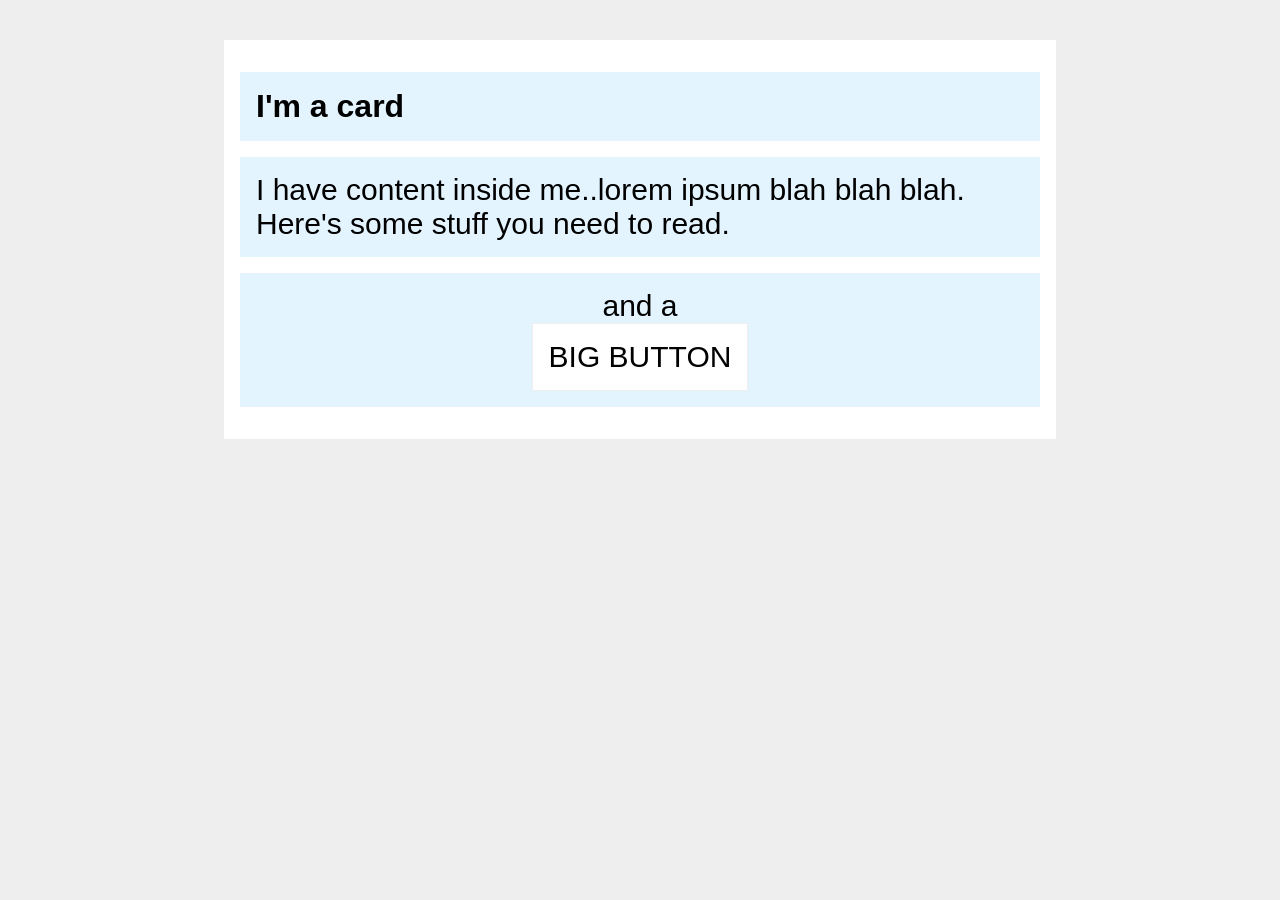
<file: foundations/block-and-inline/02-margin-and-padding-2/index.html>
<!DOCTYPE html>
<html lang="en">
  <head>
    <meta charset="UTF-8">
    <meta http-equiv="X-UA-Compatible" content="IE=edge">
    <meta name="viewport" content="width=device-width, initial-scale=1.0">
    <title>Margin and Padding exercise 2</title>
    <link rel="stylesheet" href="style.css">
  </head>
  <body>
    <div class="card">
      <h1 class="title">I'm a card</h1>
      <div class="content font margin">I have content inside me..lorem ipsum blah blah blah. Here's some stuff you need to read.</div>
      <div class="button-container font margin">and a <button class="font">BIG BUTTON</button></div>
    </div>
  </body>
</html>
</file>
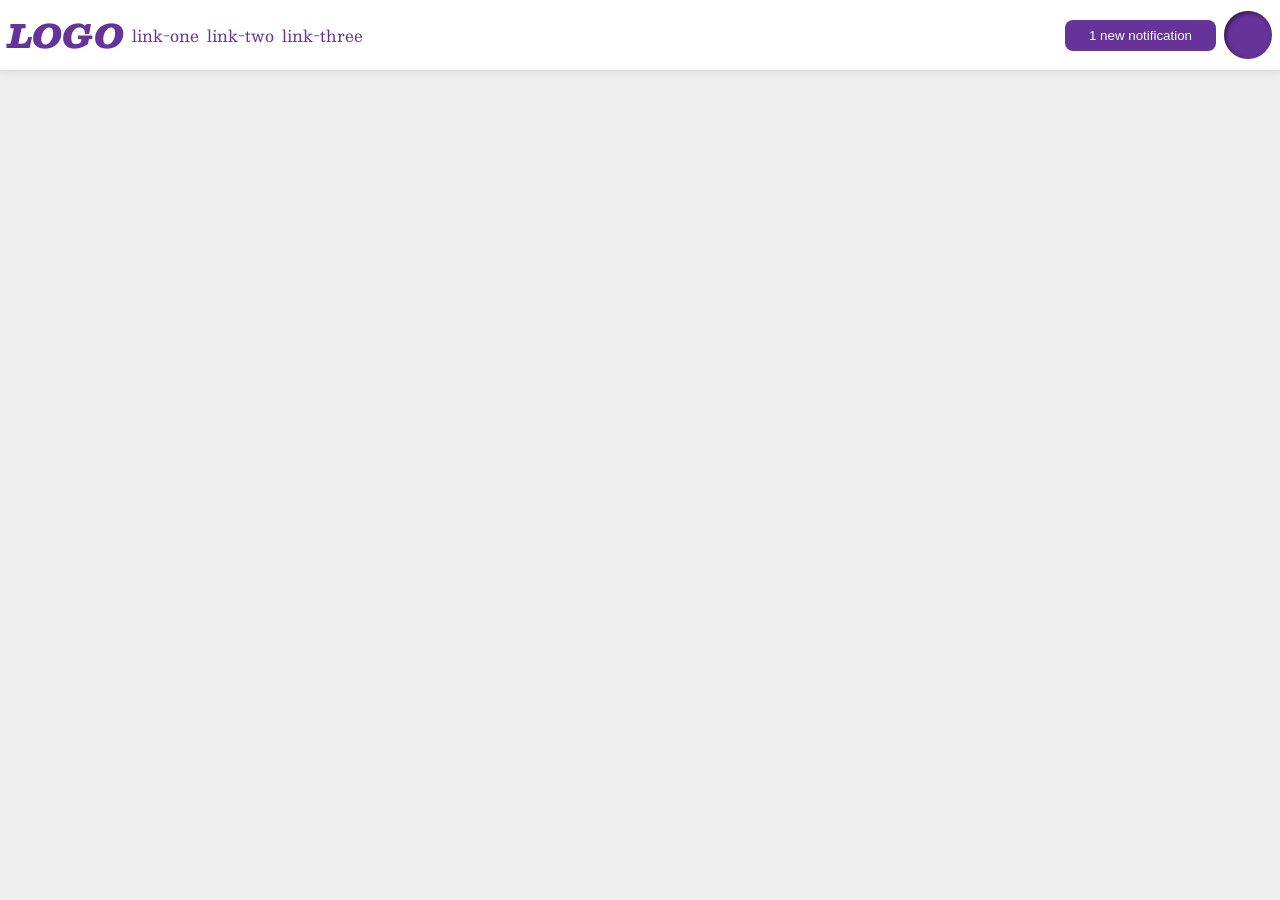
<file: foundations/flex/03-flex-header-2/index.html>
<!DOCTYPE html>
<html lang="en">
  <head>
    <meta charset="UTF-8">
    <meta http-equiv="X-UA-Compatible" content="IE=edge">
    <meta name="viewport" content="width=device-width, initial-scale=1.0">
    <title>Flex Header 2</title>
    <link rel="stylesheet" href="style.css">
  </head>
  <body>
    <div class="header">
      <div class = "left">
      <div class="logo">
        LOGO
      </div>
      <ul class="links">
        <li><a href="https://google.com">link-one</a></li>
        <li><a href="https://google.com">link-two</a></li>
        <li><a href="https://google.com">link-three</a></li>
      </ul>
      </div>
      <div class ="right">
      <button class="notifications">
        1 new notification
      </button>
      <div class="profile-image"></div>
      </div>
    </div>
  </body>
</html>
</file>
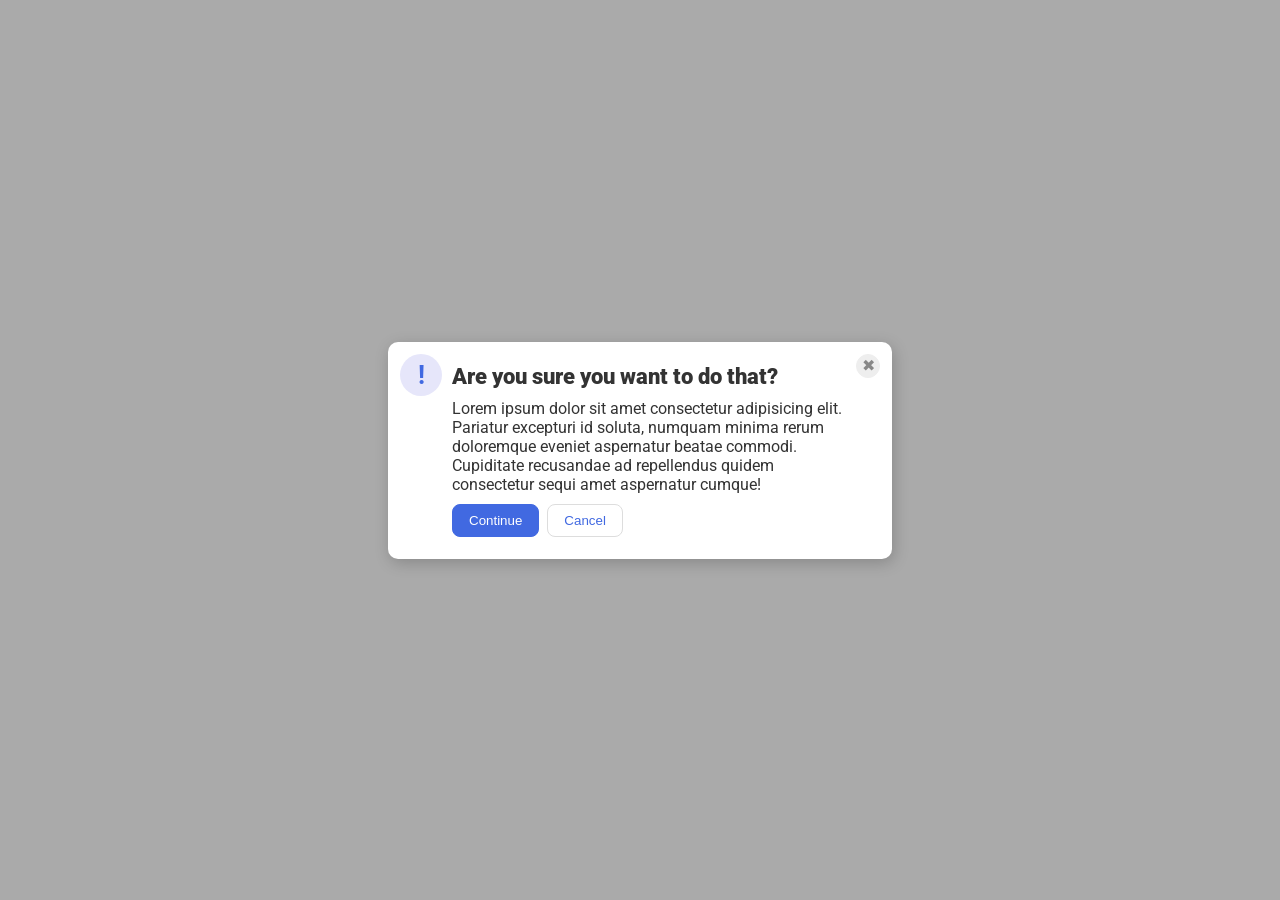
<file: foundations/flex/05-flex-modal/index.html>
<!DOCTYPE html>
<html lang="en">
  <head>
    <meta charset="UTF-8">
    <meta http-equiv="X-UA-Compatible" content="IE=edge">
    <meta name="viewport" content="width=device-width, initial-scale=1.0">
    <link rel="stylesheet" href="style.css">
    <title>Modal</title>
  </head>
  <body>
    <div class="modal"> 
      <div class="container-one">
        <div class="icon">!</div>
      </div>
      <div class="container-two">
        <div class="header">Are you sure you want to do that?</div>
        <div class="text">Lorem ipsum dolor sit amet consectetur adipisicing elit. Pariatur excepturi id soluta, numquam minima rerum doloremque eveniet aspernatur beatae commodi. Cupiditate recusandae ad repellendus quidem consectetur sequi amet aspernatur cumque!</div>
        <div class="button">
          <button class="continue">Continue</button>
          <button class="cancel">Cancel</button>
        </div>
      </div>
      <div class="container-three">
        <button class="close-button">✖</button>
      </div>
    </div>
  </body>
</html>
</file>
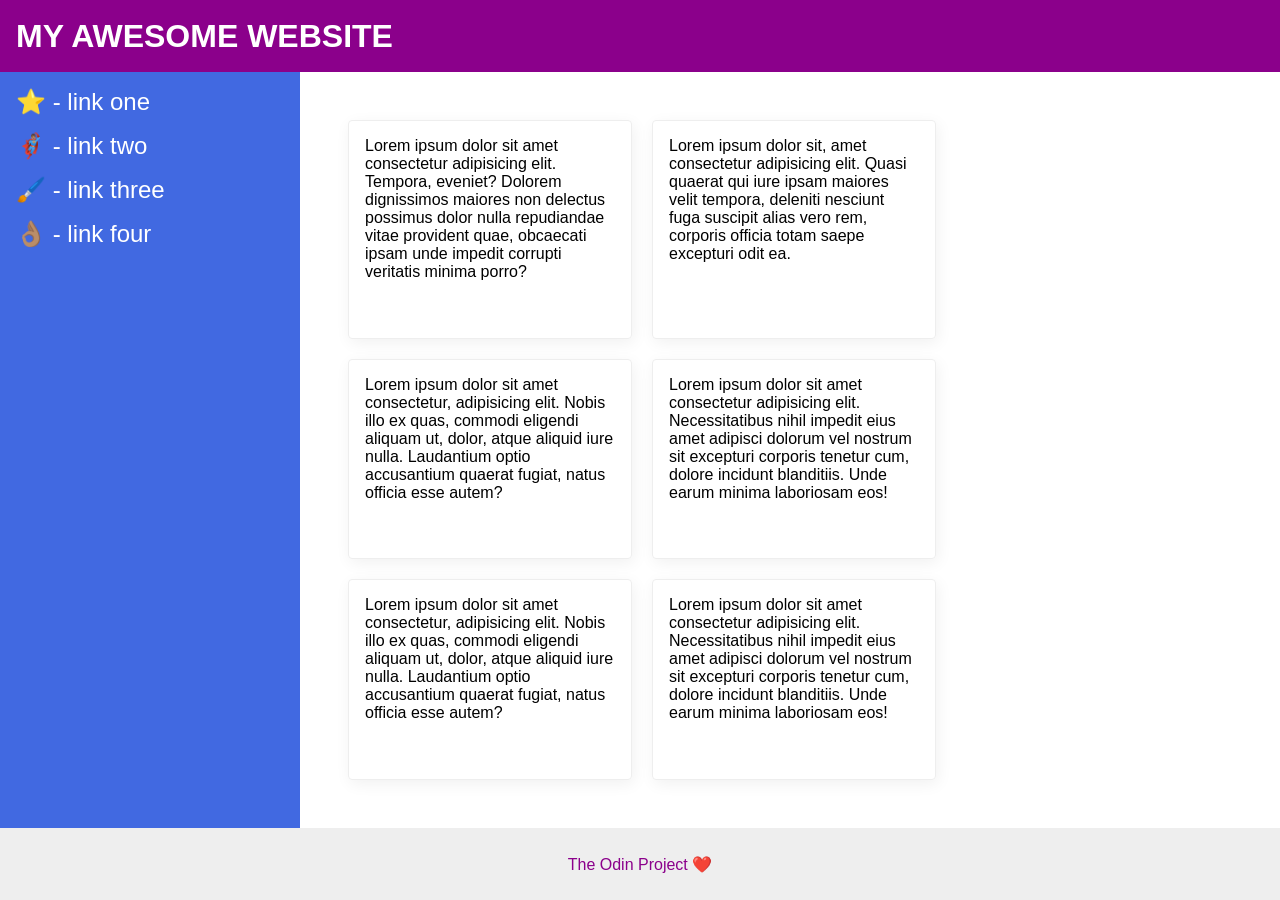
<file: foundations/flex/07-flex-layout-2/index.html>
<!DOCTYPE html>
<html lang="en">
  <head>
    <meta charset="UTF-8">
    <meta http-equiv="X-UA-Compatible" content="IE=edge">
    <meta name="viewport" content="width=device-width, initial-scale=1.0">
    <title>The Holy Grail</title>
    <link rel="stylesheet" href="style.css">
  </head>
  <body>
    <div class="header">
      MY AWESOME WEBSITE
    </div>
    <div class="mid">
      <div class="sidebar">
        <ul>
          <li><a href="#">⭐ - link one</a></li>
          <li><a href="#">🦸🏽‍♂️ - link two</a></li>
          <li><a href="#">🖌️ - link three</a></li>
          <li><a href="#">👌🏽 - link four</a></li>
        </ul>
      </div>
      <div class="content-cards">
        <div class="card">Lorem ipsum dolor sit amet consectetur adipisicing elit. Tempora, eveniet? Dolorem dignissimos maiores non delectus possimus dolor nulla repudiandae vitae provident quae, obcaecati ipsam unde impedit corrupti veritatis minima porro?</div>
        <div class="card">Lorem ipsum dolor sit, amet consectetur adipisicing elit. Quasi quaerat qui iure ipsam maiores velit tempora, deleniti nesciunt fuga suscipit alias vero rem, corporis officia totam saepe excepturi odit ea.</div>
        <div class="card">Lorem ipsum dolor sit amet consectetur, adipisicing elit. Nobis illo ex quas, commodi eligendi aliquam ut, dolor, atque aliquid iure nulla. Laudantium optio accusantium quaerat fugiat, natus officia esse autem?</div>
        <div class="card">Lorem ipsum dolor sit amet consectetur adipisicing elit. Necessitatibus nihil impedit eius amet adipisci dolorum vel nostrum sit excepturi corporis tenetur cum, dolore incidunt blanditiis. Unde earum minima laboriosam eos!</div>
        <div class="card">Lorem ipsum dolor sit amet consectetur, adipisicing elit. Nobis illo ex quas, commodi eligendi aliquam ut, dolor, atque aliquid iure nulla. Laudantium optio accusantium quaerat fugiat, natus officia esse autem?</div>
        <div class="card">Lorem ipsum dolor sit amet consectetur adipisicing elit. Necessitatibus nihil impedit eius amet adipisci dolorum vel nostrum sit excepturi corporis tenetur cum, dolore incidunt blanditiis. Unde earum minima laboriosam eos!</div>
      </div>
    </div>
    <div class="footer">
      The Odin Project ❤️
    </div>
  </body>
</html>
</file>
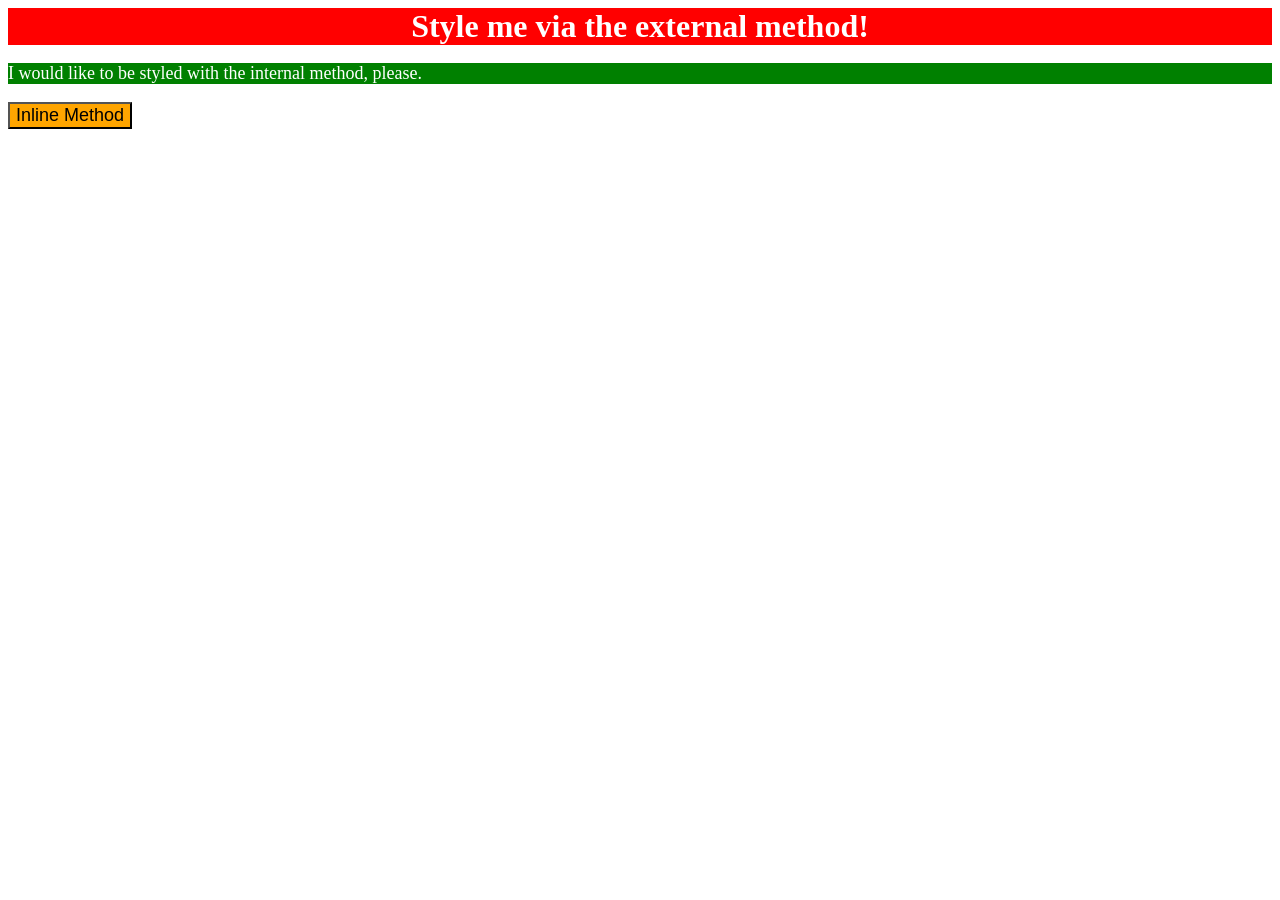
<file: foundations/intro-to-css/01-css-methods/index.html>
<!DOCTYPE html>
<html lang="en">
  <head>
    <meta charset="UTF-8">
    <meta http-equiv="X-UA-Compatible" content="IE=edge">
    <meta name="viewport" content="width=device-width, initial-scale=1.0">
    <title>Methods for Adding CSS</title>
    <link rel="stylesheet" href="styles.css">
    <style>
      p {
        background-color: green;
        color: white;
        font-size: 18px;
      }
    </style>
  </head>
  <body>
    <div>Style me via the external method!</div>
    <p>I would like to be styled with the internal method, please.</p>
    <button style="background-color: orange; font-size: 18px">Inline Method</button>
  </body>
</html>
</file>
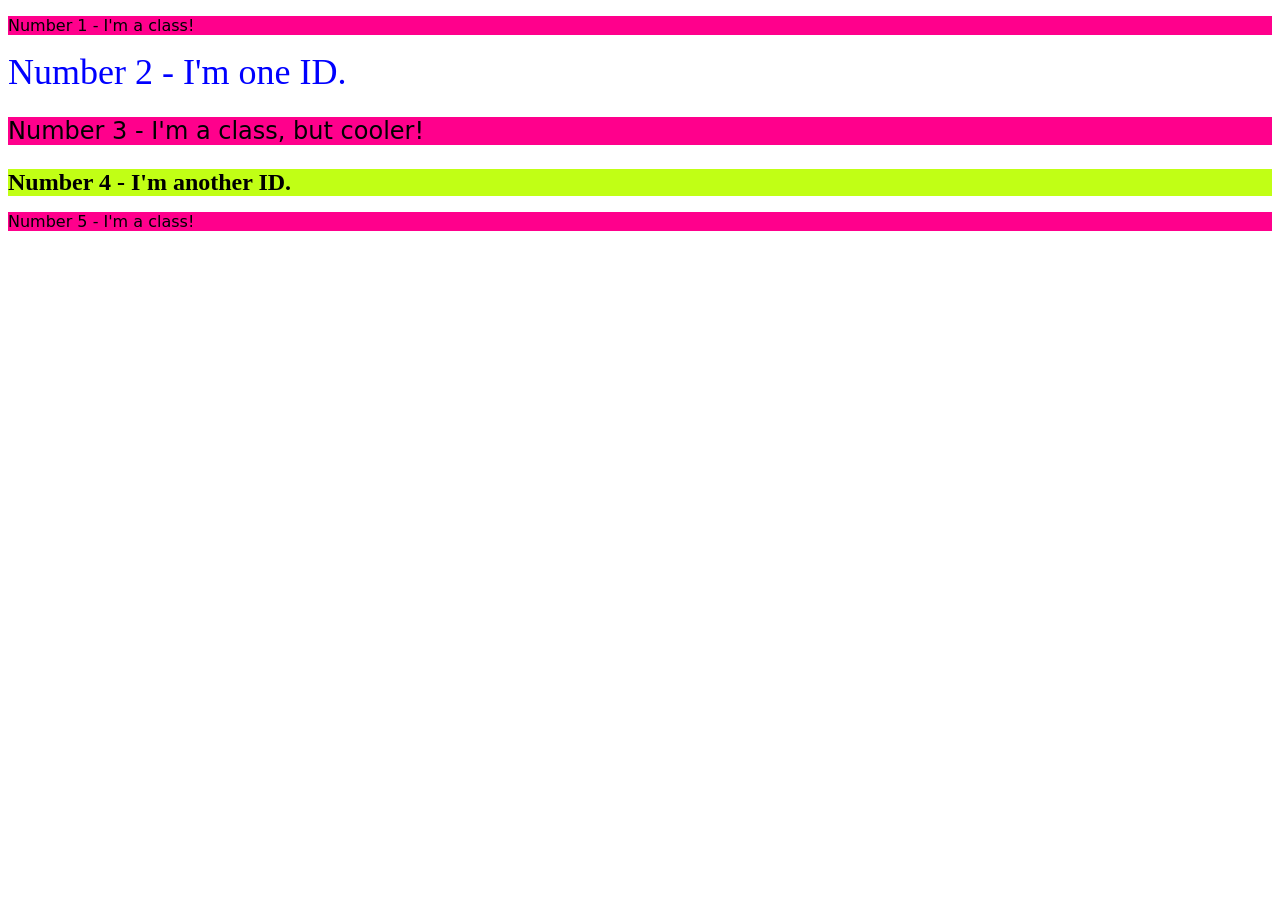
<file: foundations/intro-to-css/02-class-id-selectors/index.html>
<!DOCTYPE html>
<html lang="en">
  <head>
    <meta charset="UTF-8">
    <meta http-equiv="X-UA-Compatible" content="IE=edge">
    <meta name="viewport" content="width=device-width, initial-scale=1.0">
    <title>Class and ID Selectors</title>
    <link rel="stylesheet" href="style.css">
  </head>
  <body>
    <p class="odd">Number 1 - I'm a class!</p>
    <div id="two">Number 2 - I'm one ID.</div>
    <p class="odd cooler">Number 3 - I'm a class, but cooler!</p>
    <div id="four">Number 4 - I'm another ID.</div>
    <p class="odd">Number 5 - I'm a class!</p>
  </body>
</html>
</file>
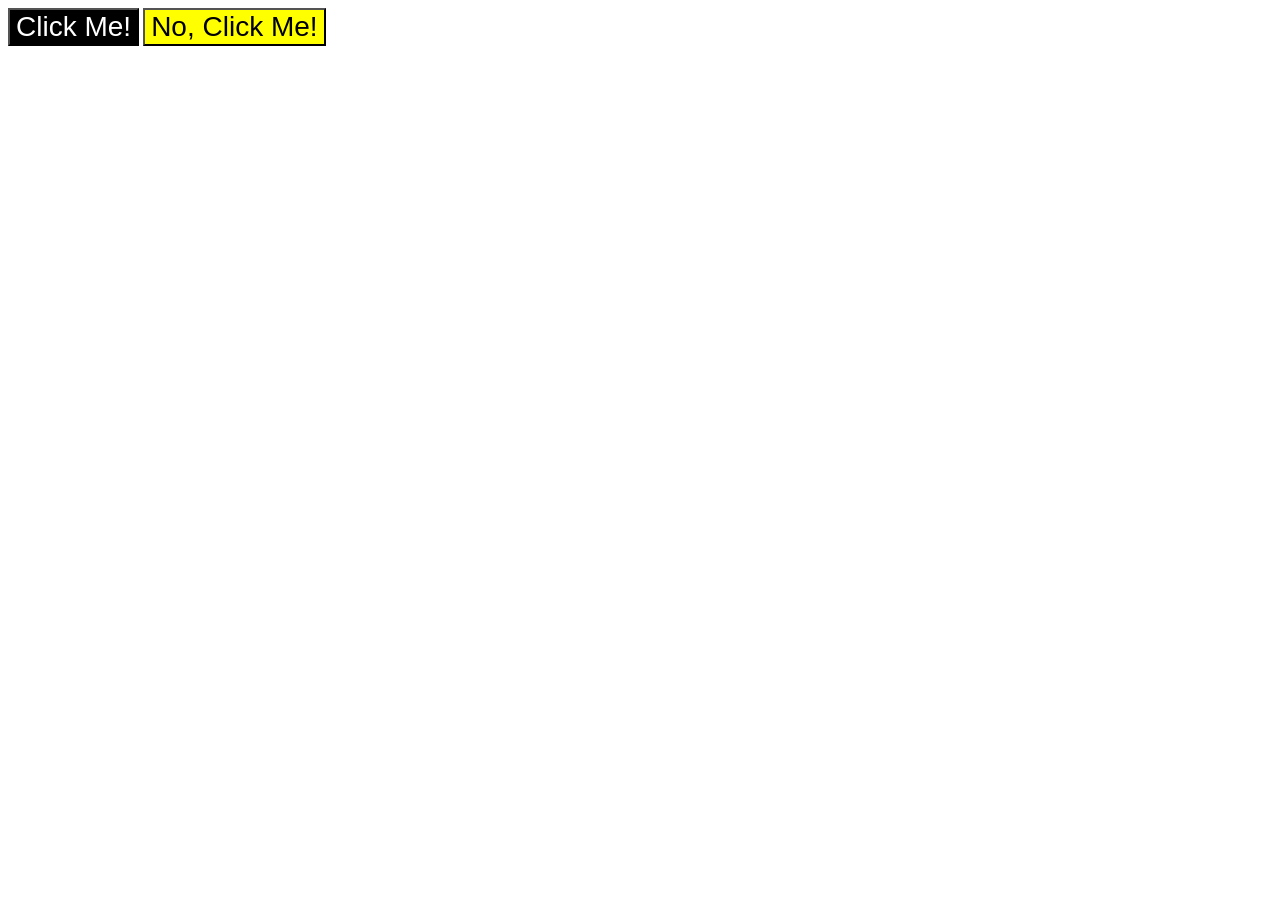
<file: foundations/intro-to-css/03-grouping-selectors/index.html>
<!DOCTYPE html>
<html lang="en">
  <head>
    <meta charset="UTF-8">
    <meta http-equiv="X-UA-Compatible" content="IE=edge">
    <meta name="viewport" content="width=device-width, initial-scale=1.0">
    <title>Grouping Selectors</title>
    <link rel="stylesheet" href="style.css">
  </head>
  <body>
    <button class="one">Click Me!</button>
    <button class="two">No, Click Me!</button>
  </body>
</html>
</file>
<file: foundations/block-and-inline/02-margin-and-padding-2/style.css>
body {
  background: #eee;
  font-family: sans-serif;
  padding: 16px;
}

.card {
  width: 800px;
  background: #fff;
  margin: 16px auto;
  padding: 16px;
}

.title {
  background: #e3f4ff;
  padding: 16px;
  margin: 16px auto;
}

.content {
  background: #e3f4ff;
  padding: 16px;
}

.button-container {
  background: #e3f4ff;
  padding: 16px;
  text-align: center;
}

button {
  background: white;
  border: 1px solid #eee;
  padding: 16px;
  margin: auto;
  display: block;
}

.font {
  font-size: 30px;
}

.margin {
  margin: 16px auto;
}
</file>
<file: foundations/flex/03-flex-header-2/style.css>
/* this is some magical font-importing.  
you'll learn about it later. */
@import url('https://fonts.googleapis.com/css2?family=Besley:ital,wght@0,400;1,900&display=swap');

body {
  margin: 0;
  background: #eee;
  font-family: Besley, serif;
}

.left, .right {
  display: flex;
  align-items: center;
  gap: 8px;
}

.header {
  background: white;
  border-bottom: 1px solid #ddd;
  box-shadow: 0 0 8px rgba(0,0,0,.1);
  display: flex;
  justify-content: space-between;
  padding: 8px; 
}

.profile-image {
  background: rebeccapurple;
  box-shadow: inset 2px 2px 4px rgba(0,0,0,.5);
  border-radius: 50%;
  width: 48px;
  height: 48px;
}

.logo {
  color: rebeccapurple;
  font-size: 32px;
  font-weight: 900;
  font-style: italic;
}

button {
  border: none;
  border-radius: 8px;
  background: rebeccapurple;
  color: white;
  padding: 8px 24px;
}

a {
  /* this removes the line under our links */
  text-decoration: none;
  color: rebeccapurple;
}

ul {
  list-style-type: none;
  margin: 0;
  padding: 0;
  display: flex;
  gap: 8px
}
</file>
<file: foundations/flex/05-flex-modal/style.css>
@import url('https://fonts.googleapis.com/css2?family=Roboto:wght@400;700&display=swap');

html, body {
  height: 100%;
}

body {
  font-family: Roboto, sans-serif;
  margin: 0;
  background: #aaa;
  color: #333;
  /* I'll give you this one for free lol */
  display: flex;
  align-items: center;
  justify-content: center;
}

.modal {
  background: white;
  width: 480px;
  border-radius: 10px;
  box-shadow: 2px 4px 16px rgba(0,0,0,.2);
  display: flex;
  padding: 12px;
}

.container-two {
  display: flex;
  flex-direction: column;
  gap: 10px;
  padding: 10px;
}

.top {
  display: flex;
  justify-content: space-between;
}

.button {
  display: flex;
  flex: 0;
  gap: 8px;
}

.header {
  text-align: left;
  font-weight: 900;
  font-size: 22px;
}

.icon {
  color: royalblue;
  font-size: 26px;
  font-weight: 700;
  background: lavender;
  width: 42px;
  height: 42px;
  border-radius: 50%;
  display: flex;
  align-items: center;
  justify-content: center;
  flex-shrink: 0;
}

.close-button {
  background: #eee;
  border-radius: 50%;
  color: #888;
  font-weight: 400;
  font-size: 16px;
  height: 24px;
  width: 24px;
  display: flex;
  align-items: center;
  justify-content: center;
  border: 1px solid #eee;
  padding: 0;
}

button {
  cursor: pointer;
  padding: 8px 16px;
  border-radius: 8px;
}

button.continue {
  background: royalblue;
  border: 1px solid royalblue;
  color: white;
}

button.cancel {
  background: white;
  border: 1px solid #ddd;
  color: royalblue;
}
</file>
<file: foundations/flex/07-flex-layout-2/style.css>
body {
  font-family: -apple-system, BlinkMacSystemFont, 'Segoe UI', Roboto, Oxygen, Ubuntu, Cantarell, 'Open Sans', 'Helvetica Neue', sans-serif;
  margin: 0;
  min-height: 100vh;
  display: flex;
  flex-direction: column;
  justify-content: space-between;
}

.header {
  height: 72px;
  background: darkmagenta;
  color: white;
  font-size: 32px;
  font-weight: 900;
  display: flex;
  align-items: center;
  padding-left: 16px;
}

.mid {
  display: flex;
  flex: 1;
}

.content-cards {
  display: flex;
  flex-wrap: wrap;
  gap: 20px;
  padding: 48px;
}

.footer {
  height: 72px;
  background: #eee;
  color: darkmagenta;
  display: flex;
  justify-content: center;
  align-items: center;
}

.sidebar {
  min-width: 300px;
  background: royalblue;
  box-sizing: border-box;
  padding: 16px;
}

.card {
  border: 1px solid #eee;
  box-shadow: 2px 4px 16px rgba(0,0,0,.06);
  border-radius: 4px;
  display: flex;
  flex-basis: 250px;
  padding: 16px;
}

a {
  text-decoration: none;
  color: white;
  font-size: 24px;
}

ul {
  margin: 0;
  padding: 0;
  list-style: none;
  display: flex;
  flex-direction: column;
  gap: 16px;
}
</file>
<file: foundations/intro-to-css/01-css-methods/styles.css>
div {
    background-color: red;
    color: white;
    font-size: 32px;
    font-weight: bold;
    text-align: center;
}
</file>
<file: foundations/intro-to-css/02-class-id-selectors/style.css>
/* Add CSS Styling */
.odd {
    background-color: #ff008c;
    font-family: Verdana, "DejaVu sans", sans-serif;
}

.cooler {
    font-size: 24px;
}

#two {
    color: #0000ff;
    font-size: 36px;
}

#four {
    font-weight: bold;
    background-color: #c1ff15;
    font-size: 24px
}
</file>
<file: foundations/intro-to-css/03-grouping-selectors/style.css>
/* Add CSS Styling */
.one {
    background-color: black;
    color: white;
}

.two{
    background-color: yellow;
}

.one,
.two{
    font-size: 28px;
    font-family: Helvetica, "Times New Roman", sans-serif;
}
</file>
